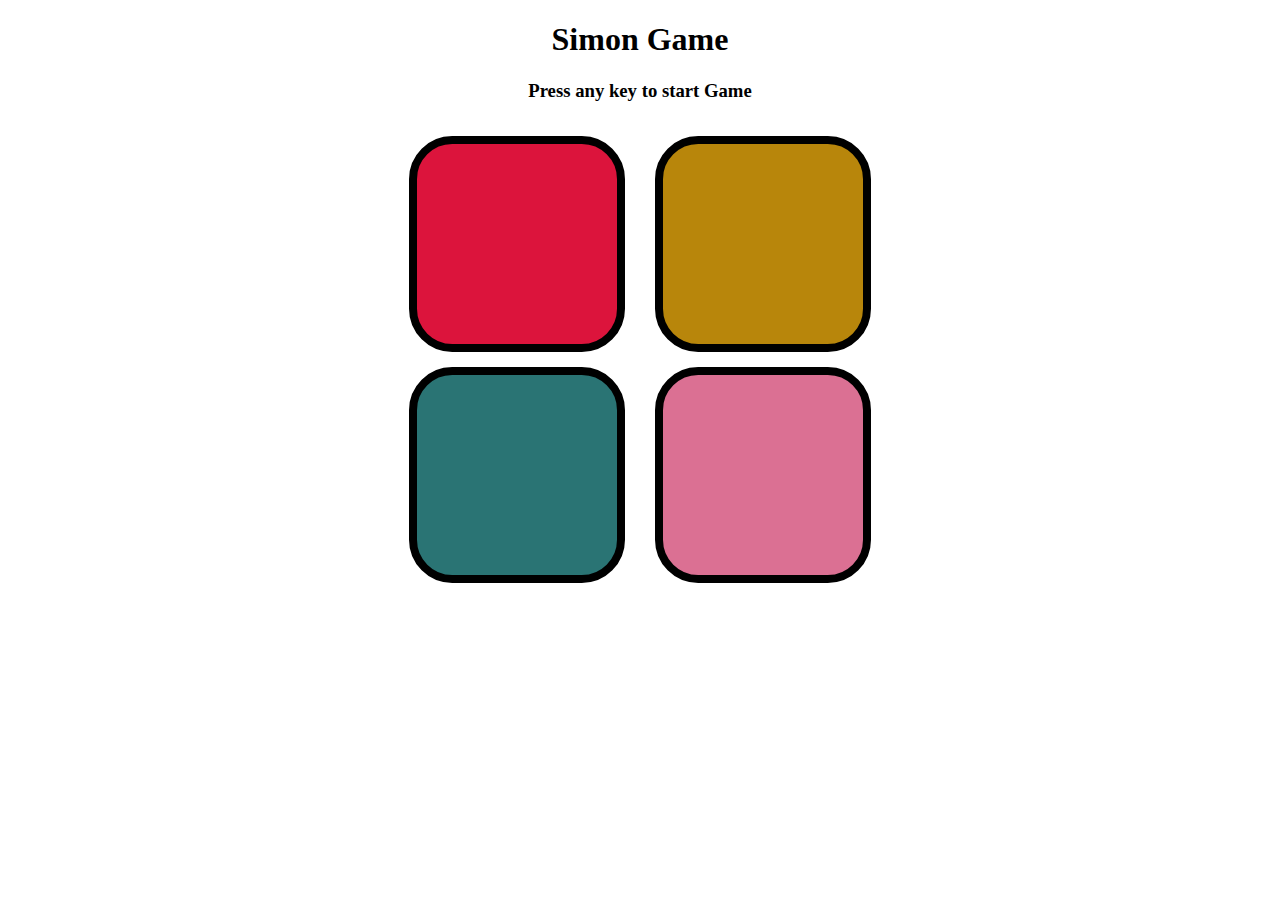
<file: Simon Says Game/index.html>
<!DOCTYPE html>
<html lang="en">
<head>
    <meta charset="UTF-8">
    <meta name="viewport" content="width=device-width, initial-scale=1.0">
    <title>Document</title>
    <link rel="stylesheet" href="style.css">
</head>
<body>
    <h1>Simon Game</h1>
    <h3>Press any key to start Game</h3>
    <div class="box-container">
        <div class="line-one">
            <div class="btn red" id="red" type="button"></div>
            <div class="btn green" id="green" type="button"></div>
        </div>
        <div class="line-two">
            <div class="btn yellow" id="yellow" type="button"></div>
            <div class="btn pink" id="pink" type="button"></div>
        </div>
    </div>
    <script src="app.js"></script>
</body>
</html>
</file>
<file: Simon Says Game/style.css>
body{
    text-align: center;
}
.btn{
    height: 200px;
    width: 200px;
    border: 8px solid black;
    border-radius: 20%;
    margin: 15px;
}
.box-container{
    display: flex;
    justify-content: center;
}
.red{
    background-color: crimson;
}
.yellow{
    background-color: darkgoldenrod;
}
.green{
    background-color: rgb(42, 116, 116);
}
.pink{
    background-color: palevioletred;
}
.flash{
    background-color: white;
}
.userflash{
    background-color: green;
}
</file>
